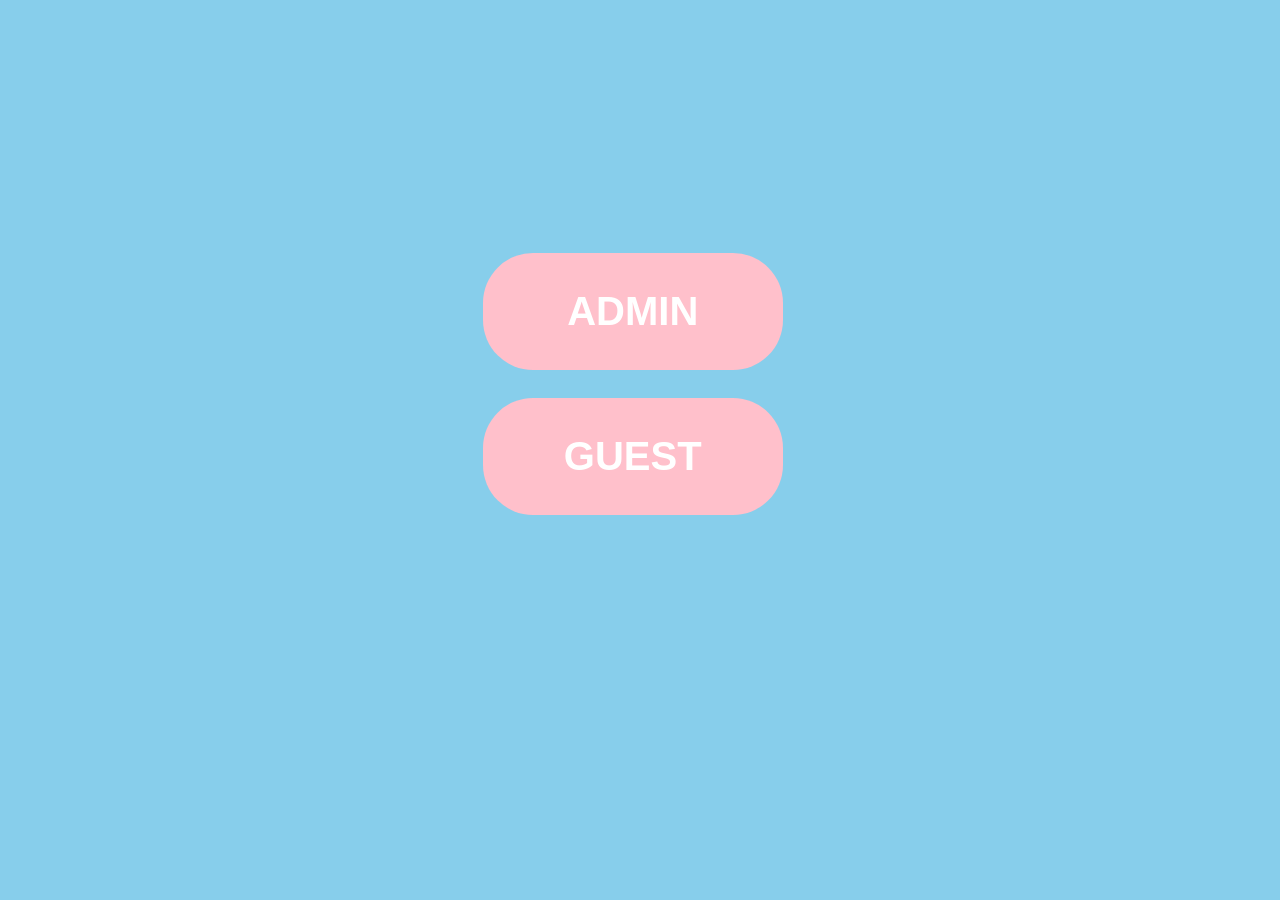
<file: index.html>
<!DOCTYPE html>
<html lang="en">
<head>
    <meta charset="UTF-8">
    <title>Portfolio</title>
    <link rel="stylesheet" href="style.css">
</head>
<body class="landingpage-body">
    <div class="choices">
    <button class="btnlanding" onClick="admin()">ADMIN</button>
    <br>
    <span><h1 style="opacity: 0%;">. </h1></span>
    <a href="guest.html" ><button class="btnlanding">GUEST</button></a>
    </div>
    <script src="script.js"></script>
</body>
</html>
</file>
<file: style.css>
.landingpage-body {
    background-color: skyblue;
}

.choices {
    display: grid;
    justify-content: center;
    margin-top: 20%;    
    margin-right: 13%;
}

.btnlanding {
    color: white;
    text-decoration: none;
    border: none;
    background-color: pink;
    width: 200%;
    height: 250%;
    font-size: 250%;
    font-weight: bolder;
    position: relative;
    border-radius: 50px;
}

.btnlanding:hover {
    background-color: #ff80c8;
}

.parent {
    background: black;
}

.children{
    background-repeat: no repeat, repeat;
    height: 130px;
    width: 160px;
    font-size: 5px;
    color: white;
    text-decoration: none;
    display: grid;
    text-align: center;
}

.container {
    display: grid;
    grid-template-columns: auto auto;
    row-gap: 50px;
}

.card {
    position: relative; 
}

.wave {
  position: absolute;
  bottom: 0;
  width: 100%;
  height: auto;
}
.test {background-color: pink;}

.box {
  width: 510%;
  height: auto;
  position: relative;
  display: flex;    
  margin-top: 750px;
  color: pink;
}

svg {
    position: absolute;
    width: 1100%;
  height: auto;
}

.elyu {
    margin-top: 1000px;
}
Sent
Compose
Write to
</file>
